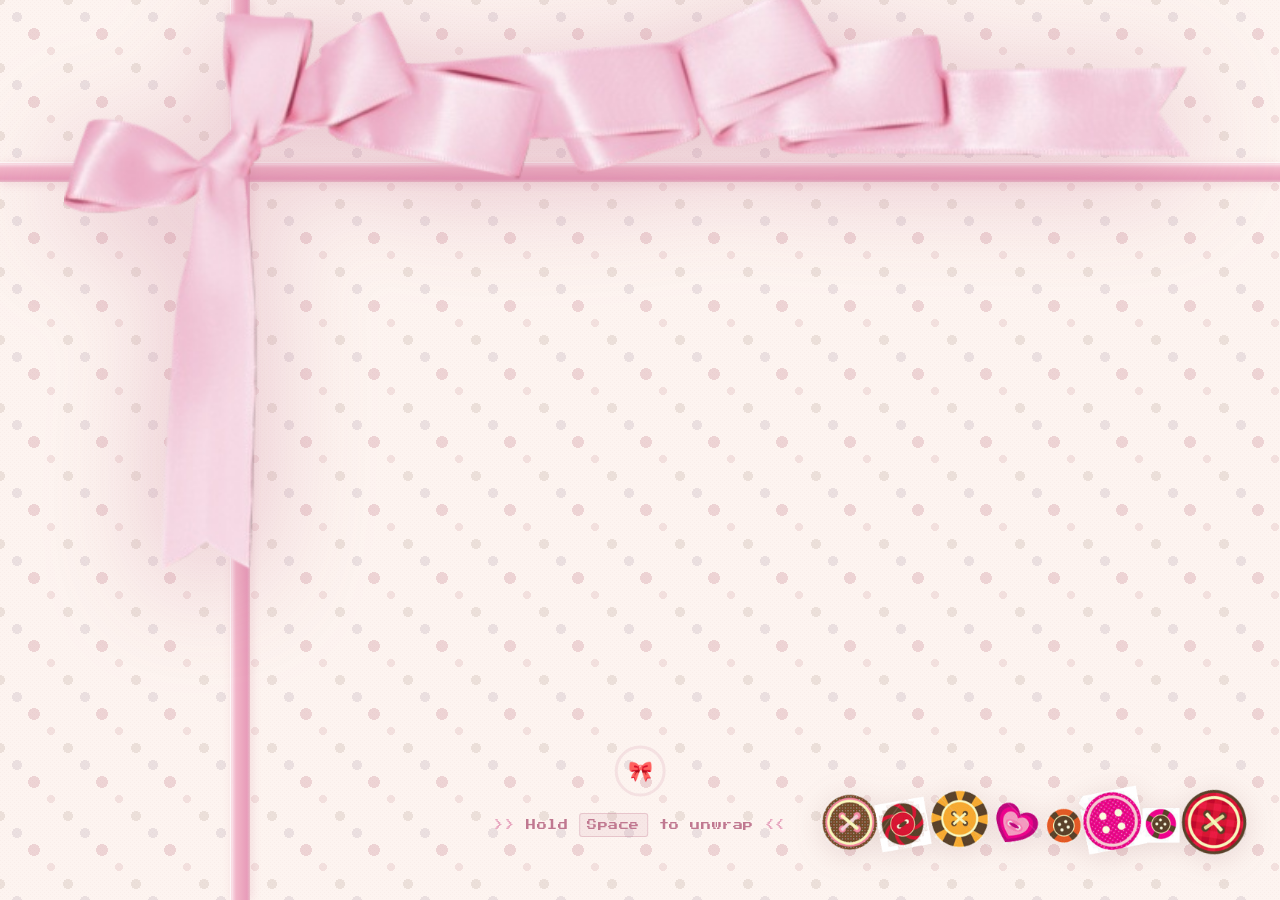
<file: index.html>
<!DOCTYPE html>
<html lang="en">
<head>
<meta charset="UTF-8">
<meta name="viewport" content="width=device-width, initial-scale=1.0">
<title>Memory Gift Atelier</title>
<link rel="preconnect" href="https://fonts.googleapis.com">
<link href="https://fonts.googleapis.com/css2?family=Nunito:wght@300;400;600;700&family=Caveat:wght@400;600&family=Space+Mono:wght@400;700&family=Press+Start+2P&display=swap" rel="stylesheet">
<link rel="stylesheet" href="style.css">
</head>
<body>

<div id="portrait-lock">
  <div class="rotate-icon">📱</div>
  <div class="rotate-text">Please rotate your device<br>to landscape mode ✦</div>
</div>

<div id="loading-screen">
  <div id="ls-bg"></div>
  <div id="ribbon-h"></div>
  <div id="ribbon-v"></div>
  <div id="ls-bow">
    <img src="./coverimages/Pink%20Ribbon.png" alt="">
  </div>
  <div id="ls-buttons">
    <img src="./coverimages/buttons.png" alt="">
  </div>
  <div id="ls-hold">
    <div id="ls-progress-wrap">
      <svg viewBox="0 0 56 56">
        <circle cx="28" cy="28" r="24" stroke-width="3" stroke="rgba(210,150,170,0.2)" fill="none"/>
        <circle id="ls-fill" cx="28" cy="28" r="24" stroke-dasharray="151" stroke-dashoffset="151"/>
      </svg>
      <div id="ls-icon">🎀</div>
    </div>
    <div id="ls-prompt">
      <span class="chev">&gt;&gt;</span>
      Hold <span class="key-badge">Space</span> to unwrap
      <span class="chev">&lt;&lt;</span>
    </div>
  </div>
</div>

<div id="cursor"></div>

<div id="app">
  <div id="char-card">
    <div id="card-inner">
      <div id="card-char-name">CINNAMOROLL</div>
      <div id="card-illustration">
        <div class="char-big" id="card-big-char">🐰</div>
      </div>
      <div id="card-description">Fluffy, cloud-like and dreamy — always floating above reality.</div>
      <div id="card-stats">
        <div class="stat-row">
          <div class="stat-label">Specs</div>
          <div class="stat-value">Fluffy ✦</div>
          <div class="stat-value" style="font-size:9px;color:var(--text-muted)" id="card-stat-level">Level 9/10</div>
        </div>
        <div class="stat-row">
          <div class="stat-label">Character</div>
          <div class="stat-value" id="card-stat-char">Curious & Sweet</div>
        </div>
        <div class="stat-row">
          <div class="stat-label">Mood Index</div>
          <div class="stat-stars" id="card-stars">★★★★☆</div>
        </div>
        <div class="stat-row">
          <div class="stat-label">Personality</div>
          <div class="stat-value" id="card-stat-personality">Dreamy</div>
        </div>
        <div class="stat-row" style="grid-column:1/-1">
          <div class="stat-label">Guardian Spirit</div>
          <div class="stat-value" id="card-stat-spirit">Friendship ♡</div>
        </div>
      </div>
      <div id="card-good-for">
        <span class="good-tag" id="tag-0">quiet moments</span>
        <span class="good-tag" id="tag-1">dreaming</span>
        <span class="good-tag" id="tag-2">comfort</span>
      </div>
    </div>
  </div>

  <div id="stage-area">
    <div id="stage-label">↑ drag a character onto the stage ↑</div>
    <div id="globe-wrap">
      <div id="globe-dome">
        <div id="dome-cap"></div>
        <div id="globe-dome-inner" style="position:absolute;inset:0;border-radius:50%;display:flex;align-items:flex-end;justify-content:center;padding-bottom:24px;">
          <div id="stage-char-display"></div>
        </div>
        <div id="dome-stage-floor"></div>
      </div>
      <div id="stage-hint">Drag a character here</div>
      <div id="pedestal-base">
        <div id="stage-uplight"></div>
        <div id="pedestal-top"></div>
        <div id="pedestal-body"></div>
        <div id="pedestal-bottom"></div>
      </div>
    </div>
  </div>

  <div id="gift-section">
    <div id="gift-label-top">Packaging Suite</div>
    <div id="gift-box-container" onclick="openGiftBox()">
      <div style="position:relative;width:180px;height:210px;">
        <svg id="iso-box-svg" width="180" height="210" viewBox="0 0 180 210" xmlns="http://www.w3.org/2000/svg" overflow="visible">

          
          <polygon points="90,108 158,144 90,180 22,144" fill="#f8dde6" stroke="#e8a8c0" stroke-width="1.2"/>
          <polygon points="22,144 90,180 90,205 22,169" fill="#f0c8d8" stroke="#e8a8c0" stroke-width="1.2"/>
          <polygon points="158,144 90,180 90,205 158,169" fill="#e8b8cc" stroke="#e8a8c0" stroke-width="1.2"/>
          <polygon points="90,108 95,111 95,205 90,205" fill="rgba(225,155,190,0.45)" stroke="none"/>
          <polygon points="90,108 85,111 85,205 90,205" fill="rgba(225,155,190,0.45)" stroke="none"/>
          <polygon points="22,156 90,192 90,198 22,162" fill="rgba(215,145,182,0.4)" stroke="none"/>
          <polygon points="158,156 90,192 90,198 158,162" fill="rgba(205,135,172,0.4)" stroke="none"/>

          <g id="box-items-svg" transform="translate(90,170)"></g>

          <g id="iso-lid-group">
            <polygon points="90,72 158,108 90,144 22,108" fill="#fce8f0" stroke="#e8a8c0" stroke-width="1.2"/>
            <polygon points="22,108 90,144 90,162 22,126" fill="#f4d0e4" stroke="#e8a8c0" stroke-width="1.2"/>
            <polygon points="158,108 90,144 90,162 158,126" fill="#ecc0d8" stroke="#e8a8c0" stroke-width="1.2"/>
            <polygon points="90,72 95,75 95,162 90,162" fill="rgba(225,155,190,0.4)" stroke="none"/>
            <polygon points="90,72 85,75 85,162 90,162" fill="rgba(225,155,190,0.4)" stroke="none"/>
          </g>

        </svg>
        <div id="box-items" style="position:absolute;bottom:2px;left:0;right:0;display:none;"></div>
      </div>
    </div>
    <div id="item-counter">0 / 5 items</div>
    <button id="open-box-btn" onclick="openGiftBox()">✦ Open Box</button>
  </div>

  <div id="dock"><div id="dock-track"></div></div>

  <div id="mobile-screen-1"></div>

  <div id="mobile-screen-2">
    <div style="flex:1;display:flex;flex-direction:column;overflow:hidden;">
      <div class="mobile-tap-hint">Tap to show on stage · Drag to gift box →</div>
      <div id="mobile-char-grid"></div>
    </div>
    <div id="mobile-gift-section">
      <div id="mobile-gift-label">Packaging Suite</div>
      <div id="mobile-box-container" onclick="mobileOpenBox()">
        <div style="position:relative;width:140px;height:160px;">
          <svg width="140" height="160" viewBox="0 0 180 210" xmlns="http://www.w3.org/2000/svg" overflow="visible" id="mobile-iso-svg">
            <polygon points="90,108 158,144 90,180 22,144" fill="#f8dde6" stroke="#e8a8c0" stroke-width="1.2"/>
            <polygon points="22,144 90,180 90,210 22,174" fill="#f0c8d8" stroke="#e8a8c0" stroke-width="1.2"/>
            <polygon points="158,144 90,180 90,210 158,174" fill="#e8b8cc" stroke="#e8a8c0" stroke-width="1.2"/>
            <polygon points="90,108 95,111 95,210 90,210" fill="rgba(225,155,190,0.4)"/>
            <polygon points="90,108 85,111 85,210 90,210" fill="rgba(225,155,190,0.4)"/>
            <polygon points="22,159 90,195 90,201 22,165" fill="rgba(230,168,198,0.5)"/>
            <polygon points="158,159 90,195 90,201 158,165" fill="rgba(218,155,188,0.5)"/>
            <g id="mobile-iso-lid">
              <polygon points="90,72 158,108 90,144 22,108" fill="#fce8f0" stroke="#e8a8c0" stroke-width="1.2"/>
              <polygon points="22,108 90,144 90,162 22,126" fill="#f4d0e4" stroke="#e8a8c0" stroke-width="1.2"/>
              <polygon points="158,108 90,144 90,162 158,126" fill="#ecc0d8" stroke="#e8a8c0" stroke-width="1.2"/>
              <polygon points="90,72 95,75 95,162 90,162" fill="rgba(225,155,190,0.4)"/>
              <polygon points="90,72 85,75 85,162 90,162" fill="rgba(225,155,190,0.4)"/>
            </g>
            <g id="mobile-box-items-svg" transform="translate(90,165)"></g>
          </svg>
        </div>
      </div>
      <div id="mobile-item-counter">0 / 5 items</div>
      <button id="mobile-open-btn" onclick="mobileOpenBox()">✦ Open</button>
      <button style="font-family:'Caveat',cursive;font-size:12px;color:var(--text-muted);border:1px solid var(--sand);background:transparent;padding:4px 12px;border-radius:20px;cursor:pointer;margin-top:4px;" onclick="surpriseMe()">✦ Surprise</button>
    </div>
  </div>
</div>

<div id="mobile-scroll-hint">↓ characters</div>

<button id="surprise-btn" onclick="surpriseMe()">✦ Surprise me!</button>


<div id="drag-ghost"><div class="ghost-circle" id="ghost-inner"></div></div>

<div id="about-btn" onclick="toggleAbout()">ⓘ</div>

<div id="about-overlay" onclick="closeAbout(event)">
  <div id="about-box">
    <div id="about-title">Memory Gift <span>Atelier</span></div>

    <div id="about-divider"></div>

    <div id="about-concept">
      Memory Gift Atelier is a digital gifting ritual.<br><br>
      Each Sanrio character carries an emotional frequency — a quiet mood, a burst of energy, a soft comfort. By selecting and assembling them into a gift box, you're not just collecting cute things. You're curating a feeling.<br><br>
      The gift you build becomes a small constellation of who you are right now.
    </div>

    <div id="about-how-title">How to play</div>
    <div id="about-steps">
      <div class="about-step"><div class="about-step-dot"></div><span>Drag a character from the bottom dock onto the Exhibition Stage to learn about them</span></div>
      <div class="about-step"><div class="about-step-dot"></div><span>Drag characters into the gift box on the right to collect them (up to 5)</span></div>
      <div class="about-step"><div class="about-step-dot"></div><span>Once you've gathered your selection, click the box to reveal your gift message</span></div>
      <div class="about-step"><div class="about-step-dot"></div><span>Or hit ✦ Surprise me! to let the Atelier choose for you</span></div>
    </div>

    <button id="about-close" onclick="closeAbout()">✦ Close</button>
  </div>
</div>

<div id="overflow-msg">That's enough! :)</div>

<div id="modal-overlay">
  <div id="modal-box">
    <div id="modal-open-box">
      <div class="modal-lid"></div>
      <div class="modal-body" id="modal-chars-inside"></div>
    </div>
    <div id="modal-message">A small moment of softness.</div>
    <div id="modal-submessage">You've assembled a little constellation of feelings.</div>
    <div id="modal-tags"></div>
    <button id="modal-close" onclick="closeModal()">✦ Keep this gift</button>
  </div>
</div>

<script src="main.js"></script>
</body>
</html>
</file>
<file: style.css>
* { margin: 0; padding: 0; box-sizing: border-box; }

:root {
  --bg: #f5f0e8;
  --bg2: #ede8de;
  --cream: #faf6ee;
  --warm: #e8dcc8;
  --sand: #d4c4a8;
  --brown: #8b6e50;
  --brown-light: #b8956a;
  --text: #4a3728;
  --text-light: #7a6358;
  --text-muted: #a8978a;
  --pink: #f0c0c8;
  --blue: #b8d4e8;
  --gold: #d4a840;
  --gold-light: #e8c870;
  --ease: cubic-bezier(0.16, 1, 0.3, 1);
  --spring: cubic-bezier(0.34, 1.56, 0.64, 1);
}

#portrait-lock {
  display: none;
  position: fixed; inset: 0;
  z-index: 999999;
  background: #fdf8f2;
  flex-direction: column;
  align-items: center; justify-content: center;
  gap: 24px;
}
@media (orientation: portrait) { #portrait-lock { display: flex; } }
.rotate-icon { font-size: 48px; animation: rotateHint 2s ease-in-out infinite; }
@keyframes rotateHint {
  0%,100% { transform: rotate(0deg); }
  40%,60% { transform: rotate(-90deg); }
}
.rotate-text { font-family: 'Caveat', cursive; font-size: 22px; color: #b07888; text-align: center; line-height: 1.6; }

html, body {
  width: 100%; height: 100%;
  overflow: hidden;
  background-color: #fdf4f0;
  background-image:
    radial-gradient(circle, rgba(225,185,190,0.5) 6px, transparent 6px),
    radial-gradient(circle, rgba(210,195,185,0.35) 5px, transparent 5px),
    radial-gradient(circle, rgba(230,200,200,0.4) 4px, transparent 4px),
    radial-gradient(circle, rgba(200,185,195,0.3) 5px, transparent 5px);
  background-size: 68px 68px, 68px 68px, 68px 68px, 68px 68px;
  background-position: 0 0, 34px 34px, 17px 17px, 51px 51px;
  font-family: 'Nunito', sans-serif;
  color: var(--text);
  cursor: none;
  user-select: none;
}

body::before {
  content: '';
  position: fixed; inset: 0;
  background: radial-gradient(ellipse 80% 70% at 50% 50%, transparent 50%, rgba(240,210,210,0.12) 100%);
  pointer-events: none; z-index: 0;
}

#cursor {
  position: fixed; z-index: 10000;
  width: 24px; height: 24px;
  border: 1.5px solid var(--brown);
  border-radius: 50%;
  pointer-events: none;
  transform: translate(-50%, -50%);
  transition: width 0.2s var(--ease), height 0.2s var(--ease), border-color 0.2s, background 0.2s;
  mix-blend-mode: multiply;
}
#cursor.grab { width: 36px; height: 36px; border-color: var(--gold); background: rgba(212,168,64,0.1); }
#cursor.grabbing { width: 20px; height: 20px; border-color: var(--gold); background: rgba(212,168,64,0.2); border-width: 2px; }

#app {
  position: fixed; inset: 0;
  display: grid;
  grid-template-columns: 320px 1fr 220px;
  grid-template-rows: 1fr 160px;
  gap: 0;
  padding: 24px 24px 0 24px;
  z-index: 1;
}

#char-card {
  grid-column: 1;
  grid-row: 1;
  padding: 16px;
  display: flex;
  flex-direction: column;
  align-items: flex-start;
  gap: 0;
  opacity: 0;
  transform: translateX(-20px);
  transition: opacity 0.5s var(--ease), transform 0.5s var(--ease);
  pointer-events: none;
  position: relative;
  z-index: 2;
}
#char-card.visible {
  opacity: 1;
  transform: translateX(0);
  pointer-events: all;
}

#card-inner {
  background: var(--cream);
  border: 1.5px solid var(--sand);
  border-radius: 20px;
  padding: 16px;
  width: 260px;
  box-shadow: 0 8px 32px rgba(74,55,40,0.08), 0 2px 8px rgba(74,55,40,0.05);
  position: relative;
  overflow: hidden;
}
#card-inner::before {
  content: '';
  position: absolute; top: 0; left: 0; right: 0;
  height: 3px;
  background: linear-gradient(90deg, var(--pink), var(--blue));
  border-radius: 20px 20px 0 0;
}

#card-char-name {
  font-family: 'Caveat', cursive;
  font-size: 26px;
  font-weight: 600;
  color: var(--text);
  letter-spacing: 0.02em;
  margin-bottom: 10px;
  line-height: 1;
}
#card-char-name::after {
  content: '!!';
  color: var(--brown-light);
}

#card-illustration {
  width: 100%;
  height: 90px;
  display: flex;
  align-items: center;
  justify-content: flex-start;
  margin-bottom: 10px;
}
#card-illustration .char-big {
  font-size: 72px;
  line-height: 1;
  animation: floatBig 4s ease-in-out infinite;
}
@keyframes floatBig {
  0%,100% { transform: translateY(0) rotate(-2deg); }
  50% { transform: translateY(-8px) rotate(2deg); }
}

#card-stats {
  display: grid;
  grid-template-columns: 1fr 1fr;
  gap: 6px;
  width: 100%;
  font-size: 10px;
  border-top: 1px dashed var(--sand);
  padding-top: 10px;
  margin-top: 2px;
}
.stat-row {
  display: flex; flex-direction: column; gap: 2px;
  padding: 6px 8px;
  background: rgba(212,196,168,0.2);
  border-radius: 8px;
  border: 1px solid rgba(212,196,168,0.4);
}
.stat-label {
  font-family: 'Space Mono', monospace;
  font-size: 7px;
  font-weight: 700;
  color: var(--text-muted);
  text-transform: uppercase;
  letter-spacing: 0.08em;
}
.stat-value {
  font-size: 11px;
  font-weight: 600;
  color: var(--text);
}
.stat-stars {
  color: var(--gold);
  font-size: 10px;
  letter-spacing: -1px;
}

#card-good-for {
  margin-top: 10px;
  display: flex; gap: 4px; flex-wrap: wrap;
}
.good-tag {
  font-size: 9px;
  font-weight: 600;
  background: linear-gradient(135deg, var(--pink), #f8d8e0);
  color: var(--brown);
  padding: 3px 8px;
  border-radius: 20px;
  border: 1px solid rgba(240,192,200,0.6);
}

#stage-area {
  grid-column: 2;
  grid-row: 1;
  display: flex;
  flex-direction: column;
  align-items: center;
  justify-content: center;
  position: relative;
  z-index: 2;
}

#stage-label {
  position: absolute;
  top: 0; left: 50%; transform: translateX(-50%);
  font-family: 'Space Mono', monospace;
  font-size: 9px;
  letter-spacing: 0.25em;
  color: var(--text-muted);
  text-transform: uppercase;
  opacity: 0.7;
}

#globe-wrap {
  position: relative;
  width: 280px;
  height: 280px;
  display: flex;
  flex-direction: column;
  align-items: center;
  justify-content: flex-end;
}

#globe-pedestal {
  position: relative;
  width: 220px;
  text-align: center;
}

#globe-dome {
  position: absolute;
  top: -10px; left: 50%;
  transform: translateX(-50%);
  width: 190px;
  height: 190px;
  border-radius: 50%;
  background: radial-gradient(ellipse at 35% 30%, rgba(255,255,255,0.7) 0%, rgba(220,235,250,0.3) 40%, rgba(184,212,232,0.15) 100%);
  border: 2px solid rgba(255,255,255,0.8);
  box-shadow: 
    inset 0 0 40px rgba(184,212,232,0.2),
    inset -20px -20px 40px rgba(0,0,0,0.04),
    0 20px 60px rgba(74,55,40,0.12),
    0 0 0 1px rgba(200,220,240,0.5);
  transition: box-shadow 0.4s var(--ease), transform 0.4s var(--ease);
  overflow: hidden;
  pointer-events: none;
}
#globe-dome.drag-over {
}
#globe-dome::before {
  content: '';
  position: absolute;
  top: 12px; left: 16px;
  width: 40px; height: 80px;
  background: linear-gradient(160deg, rgba(255,255,255,0.5) 0%, transparent 100%);
  border-radius: 50%;
  transform: rotate(-20deg);
  pointer-events: none;
}

#dome-cap {
  position: absolute;
  top: -28px; left: 50%;
  transform: translateX(-50%);
  width: 40px; height: 28px;
  background: linear-gradient(180deg, #c8a87a 0%, #a07848 100%);
  border-radius: 50% 50% 40% 40% / 30% 30% 20% 20%;
  border: 1.5px solid rgba(160,120,72,0.5);
  box-shadow: 0 4px 12px rgba(74,55,40,0.2);
}

#dome-stage-floor {
  position: absolute;
  bottom: 12px; left: 50%;
  transform: translateX(-50%);
  width: 130px; height: 16px;
  background: linear-gradient(180deg, #e0c898 0%, #c8a870 100%);
  border-radius: 50%;
  box-shadow: 0 4px 12px rgba(74,55,40,0.15);
}

#stage-char-display {
  position: absolute;
  bottom: 26px; left: 50%;
  transform: translateX(-50%);
  font-size: 72px;
  line-height: 1;
  animation: floatStage 3.5s ease-in-out infinite;
  transition: font-size 0.4s var(--ease), opacity 0.4s;
  pointer-events: none;
  z-index: 3;
}
@keyframes floatStage {
  0%,100% { transform: translateX(-50%) translateY(0); }
  50%      { transform: translateX(-50%) translateY(-8px); }
}

#stage-hint {
  position: absolute;
  bottom: 38px; left: 50%;
  transform: translateX(-50%);
  font-size: 10px;
  color: var(--text-muted);
  white-space: nowrap;
  opacity: 0.7;
  pointer-events: none;
  z-index: 4;
  font-family: 'Caveat', cursive;
  font-size: 14px;
}
#stage-hint.hidden { opacity: 0; }

#pedestal-base {
  width: 220px;
  position: relative;
  z-index: 1;
}
#pedestal-top {
  width: 220px; height: 18px;
  background: linear-gradient(180deg, #d4a860 0%, #b88a48 100%);
  border-radius: 8px 8px 0 0;
  border: 1px solid rgba(160,120,60,0.4);
}
#pedestal-body {
  width: 180px; height: 60px;
  margin: 0 auto;
  background: linear-gradient(180deg, #c89858 0%, #a07840 100%);
  border-left: 1px solid rgba(160,120,60,0.3);
  border-right: 1px solid rgba(160,120,60,0.3);
  position: relative;
  display: flex; align-items: center; justify-content: center;
}
#pedestal-body::after {
  content: 'Exhibition Stage';
  font-family: 'Caveat', cursive;
  font-size: 12px;
  color: rgba(255,240,200,0.8);
  letter-spacing: 0.05em;
}
#pedestal-bottom {
  width: 220px; height: 14px;
  background: linear-gradient(180deg, #a07840 0%, #886030 100%);
  border-radius: 0 0 10px 10px;
  border: 1px solid rgba(120,88,40,0.4);
}

.sparkle {
  position: absolute;
  pointer-events: none;
  animation: sparklePop 1.2s ease-out forwards;
  z-index: 10;
}
@keyframes sparklePop {
  0% { transform: scale(0) rotate(0deg); opacity: 1; }
  50% { transform: scale(1.2) rotate(180deg); opacity: 0.8; }
  100% { transform: scale(0) rotate(360deg) translate(var(--tx), var(--ty)); opacity: 0; }
}

#gift-section {
  grid-column: 3;
  grid-row: 1;
  display: flex;
  flex-direction: column;
  align-items: center;
  justify-content: center;
  gap: 10px;
  position: relative;
  z-index: 2;
  padding-bottom: 20px;
}

#gift-label-top {
  font-family: 'Space Mono', monospace;
  font-size: 8px;
  letter-spacing: 0.2em;
  color: var(--text-muted);
  text-transform: uppercase;
  margin-bottom: 2px;
}

#gift-box-container {
  position: relative;
  cursor: pointer;
  animation: breathe 4s ease-in-out infinite;
  filter: drop-shadow(0 12px 28px rgba(200,120,150,0.2));
  transition: filter 0.3s;
}
#gift-box-container.drag-near {
  animation: none;
  filter: drop-shadow(0 16px 36px rgba(200,120,150,0.45));
}
@keyframes breathe {
  0%,100% { transform: scale(1); }
  50% { transform: scale(1.025); }
}
#gift-box-container.shake { animation: boxShake 0.4s ease-in-out; }
@keyframes boxShake {
  0%,100% { transform: rotate(0); }
  20% { transform: rotate(-3deg) scale(1.02); }
  40% { transform: rotate(3deg) scale(1.05); }
  60% { transform: rotate(-2deg); }
  80% { transform: rotate(2deg); }
}

#iso-box-svg {
  display: block;
  overflow: visible;
}

#iso-lid-group {
  transition: transform 0.6s cubic-bezier(0.16,1,0.3,1);
  transform-origin: center bottom;
  transform: translateY(0px);
}
#iso-lid-group.peek { transform: translateY(-18px); }
#iso-lid-group.open  { transform: translateY(-52px) rotate(-12deg); }

#box-items {
  position: absolute;
  bottom: 0; left: 0; right: 0;
  display: flex;
  justify-content: center;
  align-items: flex-end;
  gap: 2px;
  pointer-events: none;
  z-index: 5;
}
.box-item-icon {
  animation: itemLand 0.5s var(--spring) both;
}
.box-item-icon img {
  width: 28px; height: 28px;
  object-fit: contain;
  filter: drop-shadow(0 2px 4px rgba(200,100,130,0.3));
}
@keyframes itemLand {
  from { transform: translateY(-40px) scale(0.4); opacity: 0; }
  to   { transform: translateY(0) scale(1); opacity: 1; }
}

#item-counter {
  font-family: 'Space Mono', monospace;
  font-size: 9px;
  color: var(--text-muted);
  letter-spacing: 0.1em;
  text-align: center;
}
#open-box-btn {
  font-family: 'Caveat', cursive;
  font-size: 14px;
  color: var(--brown);
  border: 1.5px solid var(--sand);
  background: var(--cream);
  padding: 6px 18px;
  border-radius: 20px;
  cursor: none;
  transition: all 0.3s var(--ease);
  box-shadow: 0 2px 8px rgba(74,55,40,0.08);
  display: none;
}
#open-box-btn:hover { background: var(--warm); transform: scale(1.05); }
#open-box-btn.visible { display: block; animation: fadeUp 0.5s var(--ease); }
@keyframes fadeUp { from { opacity:0; transform: translateY(10px); } to { opacity:1; transform:translateY(0); } }

#item-counter {
  font-family: 'Space Mono', monospace;
  font-size: 10px;
  color: var(--text-muted);
  letter-spacing: 0.1em;
  text-align: center;
}
#open-box-btn {
  font-family: 'Caveat', cursive;
  font-size: 14px;
  color: var(--brown);
  border: 1.5px solid var(--sand);
  background: var(--cream);
  padding: 6px 18px;
  border-radius: 20px;
  cursor: none;
  transition: all 0.3s var(--ease);
  box-shadow: 0 2px 8px rgba(74,55,40,0.08);
  display: none;
}
#open-box-btn:hover { background: var(--warm); transform: scale(1.05); }
#open-box-btn.visible { display: block; animation: fadeUp 0.5s var(--ease); }
@keyframes fadeUp { from { opacity:0; transform: translateY(10px); } to { opacity:1; transform:translateY(0); } }

#dock {
  grid-column: 1 / -1;
  grid-row: 2;
  display: flex;
  align-items: center;
  padding: 12px 0 20px;
  overflow: hidden;
  position: relative;
  z-index: 2;
}
#dock::before {
  content: '';
  position: absolute;
  top: 0; left: 0; right: 0;
  height: 1px;
  background: linear-gradient(90deg, transparent, var(--sand), transparent);
}

#dock-track {
  display: flex;
  align-items: center;
  gap: 18px;
  will-change: transform;
  cursor: grab;
  padding: 0 9px;
}
#dock-track:active { cursor: grabbing; }
#dock-track.paused { animation-play-state: paused !important; }

.dock-item {
  flex: 0 0 auto;
  width: 110px;
  display: flex;
  flex-direction: column;
  align-items: center;
  gap: 7px;
  padding: 0 4px;
  cursor: grab;
  position: relative;
  touch-action: none;
}
.dock-item:active { cursor: grabbing; }
.dock-item:hover .dock-circle { transform: scale(1.12) translateY(-7px); box-shadow: 0 16px 36px rgba(74,55,40,0.2); }
.dock-item:hover .dock-name { opacity: 1; transform: translateY(0); }

.dock-circle {
  width: 90px; height: 90px;
  border-radius: 50%;
  background: var(--cream);
  border: 2px solid rgba(180,160,120,0.4);
  display: flex; align-items: center; justify-content: center;
  box-shadow: 0 6px 20px rgba(74,55,40,0.12);
  transition: transform 0.35s var(--spring), box-shadow 0.35s;
  position: relative;
  overflow: hidden;
  pointer-events: none;
}
.dock-circle::before {
  content: '';
  position: absolute;
  top: 5px; left: 8px;
  width: 22px; height: 13px;
  background: rgba(255,255,255,0.55);
  border-radius: 50%;
  transform: rotate(-30deg);
  pointer-events: none;
}
.dock-circle img {
  width: 62px; height: 62px;
  object-fit: contain;
  pointer-events: none;
}

.dock-name {
  font-family: 'Space Mono', monospace;
  font-size: 7px;
  font-weight: 700;
  letter-spacing: 0.05em;
  color: var(--text-muted);
  text-align: center;
  text-transform: uppercase;
  opacity: 0.75;
  transition: opacity 0.3s, transform 0.3s;
  transform: translateY(2px);
  pointer-events: none;
  white-space: nowrap;
  overflow: hidden;
  text-overflow: ellipsis;
  max-width: 100px;
}

@keyframes dockFloat1 { 0%,100%{transform:translateY(0)} 50%{transform:translateY(-4px)} }
@keyframes dockFloat2 { 0%,100%{transform:translateY(-3px)} 50%{transform:translateY(2px)} }
@keyframes dockFloat3 { 0%,100%{transform:translateY(-1px)} 50%{transform:translateY(-5px)} }

#drag-ghost {
  position: fixed;
  pointer-events: none;
  z-index: 9000;
  display: none;
  transform: translate(-50%, -50%);
  filter: drop-shadow(0 16px 32px rgba(74,55,40,0.25));
  transition: transform 0.1s;
}
#drag-ghost .ghost-circle {
  width: 70px; height: 70px;
  border-radius: 50%;
  background: rgba(250,246,238,0.9);
  border: 2px solid rgba(212,168,64,0.6);
  display: flex; align-items: center; justify-content: center;
  font-size: 40px;
  box-shadow: 0 8px 32px rgba(74,55,40,0.2);
  backdrop-filter: blur(4px);
}

#modal-overlay {
  position: fixed; inset: 0;
  background: rgba(74,55,40,0.5);
  backdrop-filter: blur(8px);
  z-index: 8000;
  display: flex; align-items: center; justify-content: center;
  opacity: 0;
  pointer-events: none;
  transition: opacity 0.5s var(--ease);
}
#modal-overlay.open { opacity: 1; pointer-events: all; }

#modal-box {
  background: var(--cream);
  border: 1.5px solid var(--sand);
  border-radius: 28px;
  padding: 48px 56px;
  width: 480px;
  max-width: 90vw;
  text-align: center;
  position: relative;
  transform: scale(0.8) translateY(20px);
  transition: transform 0.7s var(--spring);
  box-shadow: 0 32px 80px rgba(74,55,40,0.2);
}
#modal-overlay.open #modal-box { transform: scale(1) translateY(0); }

#modal-box-icon {
  font-size: 64px;
  margin-bottom: 12px;
  animation: floatBig 3s ease-in-out infinite;
}
#modal-chars-row {
  display: flex; gap: 8px; justify-content: center;
  margin: 12px 0;
  flex-wrap: wrap;
}
.modal-char { font-size: 36px; animation: itemLand 0.5s var(--spring) both; }

#modal-message {
  font-family: 'Caveat', cursive;
  font-size: 28px;
  color: var(--text);
  margin: 16px 0 8px;
  line-height: 1.4;
}
#modal-submessage {
  font-size: 13px;
  color: var(--text-muted);
  line-height: 1.6;
  font-weight: 300;
}
#modal-tags {
  display: flex; gap: 6px; justify-content: center;
  margin: 16px 0;
}
.modal-tag {
  font-size: 10px; font-weight: 700;
  background: var(--warm);
  color: var(--brown);
  padding: 4px 12px;
  border-radius: 20px;
  border: 1px solid var(--sand);
  letter-spacing: 0.05em;
  text-transform: uppercase;
}

#modal-close {
  margin-top: 20px;
  font-family: 'Caveat', cursive;
  font-size: 16px;
  color: var(--text-muted);
  border: 1.5px solid var(--sand);
  background: transparent;
  padding: 8px 28px;
  border-radius: 20px;
  cursor: none;
  transition: all 0.3s var(--ease);
}
#modal-close:hover { background: var(--warm); color: var(--text); }

#modal-open-box {
  display: flex; flex-direction: column; align-items: center;
  margin-bottom: 16px;
  animation: boxReveal 0.8s var(--spring) both 0.2s;
}
@keyframes boxReveal {
  from { transform: scale(0.6) rotate(-5deg); opacity: 0; }
  to { transform: scale(1) rotate(0deg); opacity: 1; }
}
.modal-lid {
  width: 140px; height: 20px;
  background: linear-gradient(135deg, #e8dcc8, #d4c4a8);
  border: 1.5px solid rgba(180,160,120,0.5);
  border-radius: 6px 6px 0 0;
  transform: rotate(-12deg) translate(0, -16px);
  box-shadow: 0 -4px 12px rgba(74,55,40,0.1);
}
.modal-body {
  width: 130px; height: 80px;
  background: linear-gradient(135deg, #f0e8d8, #e0d4c0);
  border: 1.5px solid rgba(180,160,120,0.5);
  border-radius: 4px;
  display: flex; align-items: center; justify-content: center;
  gap: 4px;
  box-shadow: 4px 6px 20px rgba(74,55,40,0.15);
  position: relative; overflow: hidden;
}
.modal-body::after {
  content: '';
  position: absolute; top: 0; bottom: 0;
  left: 50%; transform: translateX(-50%);
  width: 2px;
  background: rgba(212,168,64,0.3);
}

#surprise-btn {
  position: fixed;
  bottom: 180px; right: 32px;
  font-family: 'Caveat', cursive;
  font-size: 14px;
  color: var(--brown);
  background: var(--cream);
  border: 1.5px solid var(--sand);
  padding: 8px 18px;
  border-radius: 24px;
  cursor: none;
  box-shadow: 0 4px 16px rgba(74,55,40,0.12);
  transition: all 0.3s var(--spring);
  z-index: 100;
}
#surprise-btn:hover { transform: rotate(-3deg) scale(1.05); background: var(--warm); }

.drop-ripple {
  position: fixed;
  border-radius: 50%;
  border: 2px solid var(--gold-light);
  pointer-events: none;
  z-index: 9100;
  animation: dropRipple 0.8s var(--ease) forwards;
}
@keyframes dropRipple {
  from { width: 0; height: 0; opacity: 0.8; transform: translate(-50%,-50%); }
  to { width: 120px; height: 120px; opacity: 0; transform: translate(-50%,-50%); }
}

#stage-drop-zone {
  display: none;
}

#stage-uplight {
  position: absolute;
  bottom: 0; left: 50%;
  transform: translateX(-50%);
  width: 180px; height: 260px;
  background:
    radial-gradient(ellipse 45% 100% at 50% 100%,
      rgba(255,255,255,0.72) 0%,
      rgba(220,235,255,0.4) 30%,
      rgba(200,220,255,0.15) 60%,
      transparent 80%);
  pointer-events: none;
  z-index: 1;
  animation: uplightPulse 3.5s ease-in-out infinite;
  mix-blend-mode: screen;
}
@keyframes uplightPulse {
  0%,100% { opacity: 0.75; transform: translateX(-50%) scaleX(1); }
  50%      { opacity: 1;    transform: translateX(-50%) scaleX(1.06); }
}

.particle {
  position: fixed;
  pointer-events: none;
  z-index: 50;
  border-radius: 50%;
  animation: particleFly 1s ease-out forwards;
}
@keyframes particleFly {
  from { transform: translate(0,0) scale(1); opacity: 1; }
  to { transform: translate(var(--px),var(--py)) scale(0); opacity: 0; }
}

#card-description {
  font-size: 11px;
  color: var(--text-light);
  line-height: 1.5;
  font-weight: 400;
  margin: 6px 0;
  font-style: italic;
}

#overflow-msg {
  position: fixed;
  bottom: 200px; left: 50%;
  transform: translateX(-50%);
  background: var(--cream);
  border: 1.5px solid var(--pink);
  padding: 8px 20px;
  border-radius: 20px;
  font-family: 'Caveat', cursive;
  font-size: 16px;
  color: var(--brown);
  box-shadow: 0 4px 20px rgba(74,55,40,0.1);
  z-index: 9200;
  opacity: 0;
  pointer-events: none;
  transition: opacity 0.3s;
}
#overflow-msg.show { opacity: 1; }


#mobile-screen-1, #mobile-screen-2,
#mobile-char-grid, #mobile-gift-section,
#mobile-scroll-hint { display: none; }

body.is-mobile {
  overflow: hidden;
  cursor: auto;
}
body.is-mobile #cursor { display: none; }
body.is-mobile #app {
  position: relative;
  display: block;
  width: 100%;
  height: 100vh;
  overflow-y: auto;
  overflow-x: hidden;
  scroll-snap-type: y mandatory;
  -webkit-overflow-scrolling: touch;
  padding: 0;
}
body.is-mobile #mobile-screen-1 {
  display: flex;
  flex-direction: row;
  align-items: center;
  justify-content: center;
  width: 100vw;
  height: 100vh;
  scroll-snap-align: start;
  padding: 10px 12px;
  gap: 10px;
  position: relative;
  flex-shrink: 0;
}
body.is-mobile #mobile-screen-2 {
  display: flex;
  flex-direction: row;
  width: 100vw;
  height: 100vh;
  scroll-snap-align: start;
  padding: 10px 12px;
  gap: 10px;
  flex-shrink: 0;
}
body.is-mobile #mobile-scroll-hint {
  transition: opacity 0.4s ease;
  display: flex;
  position: fixed;
  bottom: 10px; left: 50%;
  transform: translateX(-50%);
  z-index: 200;
  font-family: 'Caveat', cursive;
  font-size: 14px;
  color: var(--text-muted);
  flex-direction: column;
  align-items: center;
  gap: 2px;
  animation: hintBounce 2s ease-in-out infinite;
  pointer-events: none;
  transition: opacity 0.4s;
}
@keyframes hintBounce {
  0%,100% { opacity: 0.5; transform: translateX(-50%) translateY(0); }
  50% { opacity: 1; transform: translateX(-50%) translateY(5px); }
}

body.is-mobile #stage-area {
  grid-column: unset; grid-row: unset;
  flex: 1;
  display: flex;
  flex-direction: column;
  align-items: center;
  justify-content: center;
  height: 100%;
}
body.is-mobile #char-card {
  grid-column: unset; grid-row: unset;
  width: 190px;
  flex: 0 0 190px;
  padding: 0;
  height: 100%;
  display: flex;
  align-items: center;
  opacity: 1;
  transform: none;
  pointer-events: all;
}
body.is-mobile #card-inner {
  width: 100%;
  padding: 10px;
  max-height: 88vh;
  overflow: hidden;
}
body.is-mobile #card-char-name { font-size: 16px; margin-bottom: 5px; }
body.is-mobile #card-illustration { height: 50px; margin-bottom: 4px; overflow: hidden; }
body.is-mobile #card-illustration img,
body.is-mobile #card-big-char img { width: 44px; height: 44px; }
body.is-mobile #card-big-char { font-size: 40px; }
body.is-mobile #card-stats { gap: 3px; }
body.is-mobile .stat-row { padding: 3px 5px; }
body.is-mobile .stat-value { font-size: 9px; }
body.is-mobile #card-good-for { margin-top: 5px; gap: 3px; }
body.is-mobile .good-tag { font-size: 8px; padding: 2px 6px; }
body.is-mobile #card-description { font-size: 9px; margin: 3px 0; }

body.is-mobile #globe-wrap { width: 180px; height: 190px; }
body.is-mobile #globe-dome { width: 140px; height: 140px; top: -6px; }
body.is-mobile #dome-cap { width: 26px; height: 18px; top: -18px; }
body.is-mobile #dome-stage-floor { width: 90px; height: 10px; bottom: 6px; }
body.is-mobile #globe-dome-inner {
  display: flex;
  align-items: center;
  justify-content: center;
  padding-bottom: 0 !important;
}
body.is-mobile #stage-char-display {
  position: static;
  transform: none;
  bottom: auto;
  left: auto;
  animation: floatStageMobile 3.5s ease-in-out infinite;
}
body.is-mobile #stage-char-display img { width: 60px; height: 60px; }
@keyframes floatStageMobile {
  0%,100% { transform: translateY(0); }
  50%      { transform: translateY(-6px); }
}
body.is-mobile #pedestal-base { width: 150px; }
body.is-mobile #pedestal-top { width: 150px; height: 12px; }
body.is-mobile #pedestal-body { width: 120px; height: 38px; font-size: 9px; }
body.is-mobile #pedestal-bottom { width: 150px; height: 8px; }
body.is-mobile #stage-label { font-size: 7px; }

body.is-mobile #gift-section,
body.is-mobile #dock,
body.is-mobile #surprise-btn,
body.is-mobile #date-stamp { display: none; }

body.is-mobile #mobile-char-grid {
  display: grid;
  grid-template-columns: repeat(4, 1fr);
  gap: 8px;
  align-content: center;
  overflow-y: auto;
  padding: 4px;
  flex: 1;
}
.mobile-char-item {
  display: flex;
  flex-direction: column;
  align-items: center;
  gap: 3px;
  cursor: pointer;
  -webkit-tap-highlight-color: transparent;
}
.mobile-char-circle {
  width: 54px; height: 54px;
  border-radius: 50%;
  border: 2px solid rgba(180,160,120,0.4);
  display: flex; align-items: center; justify-content: center;
  box-shadow: 0 3px 10px rgba(74,55,40,0.1);
  transition: transform 0.2s var(--spring), box-shadow 0.2s;
  position: relative; overflow: hidden;
  background: var(--cream);
}
.mobile-char-circle:active { transform: scale(0.9); }
.mobile-char-circle.selected {
  border-color: var(--gold);
  box-shadow: 0 0 0 3px rgba(212,168,64,0.3), 0 4px 12px rgba(74,55,40,0.15);
}
.mobile-char-circle img { width: 38px; height: 38px; object-fit: contain; }
.mobile-char-name {
  font-family: 'Space Mono', monospace;
  font-size: 5.5px;
  color: var(--text-muted);
  text-align: center;
  text-transform: uppercase;
  letter-spacing: 0.03em;
  max-width: 58px;
  overflow: hidden;
  text-overflow: ellipsis;
  white-space: nowrap;
}
.mobile-tap-hint {
  font-family: 'Caveat', cursive;
  font-size: 11px;
  color: var(--text-muted);
  text-align: center;
  margin-bottom: 6px;
  opacity: 0.7;
  padding-top: 6px;
}

body.is-mobile #mobile-gift-section {
  display: flex;
  flex: 0 0 33%;
  flex-direction: column;
  align-items: center;
  justify-content: center;
  gap: 8px;
  border-left: 1px solid rgba(212,196,168,0.3);
  padding-left: 10px;
}
#mobile-gift-label {
  font-family: 'Space Mono', monospace;
  font-size: 7px;
  letter-spacing: 0.15em;
  color: var(--text-muted);
  text-transform: uppercase;
}
#mobile-box-container {
  position: relative;
  cursor: pointer;
  animation: breathe 4s ease-in-out infinite;
  filter: drop-shadow(0 8px 20px rgba(200,120,150,0.2));
}
#mobile-iso-lid {
  transition: transform 0.6s cubic-bezier(0.16,1,0.3,1);
  transform-origin: center bottom;
}
#mobile-iso-lid.peek { transform: translateY(-14px); }
#mobile-iso-lid.open  { transform: translateY(-36px) rotate(-10deg); }
#mobile-item-counter {
  font-family: 'Space Mono', monospace;
  font-size: 8px;
  color: var(--text-muted);
  letter-spacing: 0.1em;
}
#mobile-open-btn {
  font-family: 'Caveat', cursive;
  font-size: 13px;
  color: var(--brown);
  border: 1.5px solid var(--sand);
  background: var(--cream);
  padding: 5px 14px;
  border-radius: 20px;
  cursor: pointer;
  display: none;
  box-shadow: 0 2px 8px rgba(74,55,40,0.08);
}
#mobile-open-btn.visible { display: block; animation: fadeUp 0.5s var(--ease); }

#about-btn {
  position: fixed;
  top: 20px; right: 20px;
  width: 32px; height: 32px;
  border-radius: 50%;
  border: 1.5px solid rgba(180,160,120,0.5);
  background: rgba(250,246,238,0.85);
  backdrop-filter: blur(8px);
  display: flex; align-items: center; justify-content: center;
  cursor: none;
  z-index: 500;
  box-shadow: 0 2px 12px rgba(74,55,40,0.1);
  transition: all 0.3s var(--ease);
  font-family: 'Caveat', cursive;
  font-size: 14px;
  color: var(--text-muted);
  font-weight: 600;
}
#about-btn:hover {
  transform: scale(1.1);
  border-color: var(--pink);
  box-shadow: 0 4px 20px rgba(240,192,200,0.3);
  color: var(--brown);
}

#about-overlay {
  position: fixed; inset: 0;
  z-index: 8500;
  background: rgba(74,55,40,0.35);
  backdrop-filter: blur(10px);
  display: flex; align-items: center; justify-content: center;
  opacity: 0;
  pointer-events: none;
  transition: opacity 0.4s var(--ease);
}
#about-overlay.open {
  opacity: 1;
  pointer-events: all;
}

#about-box {
  background: var(--cream);
  border: 1.5px solid var(--sand);
  border-radius: 28px;
  padding: 44px 52px;
  width: 520px;
  max-width: 88vw;
  position: relative;
  transform: scale(0.88) translateY(16px);
  transition: transform 0.5s var(--spring);
  box-shadow: 0 32px 80px rgba(74,55,40,0.18);
}
#about-overlay.open #about-box {
  transform: scale(1) translateY(0);
}

@media (max-height: 600px) {
  #about-overlay {
    align-items: flex-start;
    padding: 12px;
    overflow-y: auto;
  }
  #about-box {
    padding: 24px 28px;
    border-radius: 20px;
    width: 100%;
    max-width: 560px;
    margin: auto;
    transform: scale(0.95) translateY(8px);
  }
  #about-overlay.open #about-box {
    transform: scale(1) translateY(0);
  }
  #about-title { font-size: 22px; margin-bottom: 4px; }
  #about-divider { margin: 8px 0; }
  #about-concept { font-size: 11px; line-height: 1.7; margin-bottom: 12px; }
  #about-how-title { margin-bottom: 8px; }
  #about-steps { gap: 5px; margin-bottom: 16px; }
  .about-step { font-size: 11px; }
  #about-close { padding: 5px 20px; font-size: 13px; }
}

#about-box::before {
  content: '';
  position: absolute; top: 0; left: 0; right: 0; height: 3px;
  background: linear-gradient(90deg, var(--pink), #d0e8f8, var(--pink));
  border-radius: 28px 28px 0 0;
}

#about-title {
  font-family: 'Caveat', cursive;
  font-size: 28px;
  font-weight: 600;
  color: var(--text);
  margin-bottom: 6px;
  letter-spacing: 0.02em;
}
#about-title span {
  color: var(--brown-light);
}

#about-divider {
  width: 40px; height: 1px;
  background: var(--sand);
  margin: 14px 0;
}

#about-concept {
  font-size: 13px;
  color: var(--text-light);
  line-height: 1.85;
  font-weight: 300;
  font-style: italic;
  margin-bottom: 20px;
}

#about-how-title {
  font-family: 'Space Mono', monospace;
  font-size: 8px;
  letter-spacing: 0.25em;
  color: var(--text-muted);
  text-transform: uppercase;
  margin-bottom: 12px;
}

#about-steps {
  display: flex;
  flex-direction: column;
  gap: 8px;
  margin-bottom: 28px;
}
.about-step {
  display: flex;
  align-items: flex-start;
  gap: 10px;
  font-size: 12px;
  color: var(--text-light);
  line-height: 1.6;
}
.about-step-dot {
  flex: 0 0 auto;
  width: 5px; height: 5px;
  border-radius: 50%;
  background: var(--pink);
  margin-top: 6px;
}

#about-close {
  font-family: 'Caveat', cursive;
  font-size: 15px;
  color: var(--text-muted);
  border: 1.5px solid var(--sand);
  background: transparent;
  padding: 7px 26px;
  border-radius: 20px;
  cursor: none;
  transition: all 0.3s var(--ease);
  display: block;
  margin: 0 auto;
}
#about-close:hover {
  background: var(--warm);
  color: var(--text);
}

#loading-screen {
  position: fixed; inset: 0;
  z-index: 99999;
  overflow: hidden;
}

#ls-bg {
  position: absolute; inset: 0;
  background-color: #fdf4f0;
  background-image:
    radial-gradient(circle, rgba(225,185,190,0.55) 6px, transparent 6px),
    radial-gradient(circle, rgba(210,195,185,0.40) 5px, transparent 5px),
    radial-gradient(circle, rgba(230,200,200,0.45) 4px, transparent 4px),
    radial-gradient(circle, rgba(200,185,195,0.35) 5px, transparent 5px);
  background-size: 68px 68px, 68px 68px, 68px 68px, 68px 68px;
  background-position: 0 0, 34px 34px, 17px 17px, 51px 51px;
}
#ls-bg::after {
  content: '';
  position: absolute; inset: 0;
  background-image: url("data:image/svg+xml,%3Csvg xmlns='http://www.w3.org/2000/svg' width='4' height='4'%3E%3Crect width='4' height='4' fill='none'/%3E%3Cpath d='M0 0h1v1H0zm2 2h1v1H2z' fill='rgba(180,140,140,0.06)'/%3E%3C/svg%3E");
  pointer-events: none;
}

#ribbon-h {
  position: absolute;
  top: 18%; left: 0; right: 0;
  height: 20px;
  background: linear-gradient(180deg, rgba(255,255,255,0.45) 0%, #f4bcce 15%, #eeacc2 50%, #e89cba 85%, rgba(210,130,160,0.5) 100%);
  box-shadow: 0 2px 10px rgba(210,120,150,0.2), inset 0 1px 0 rgba(255,255,255,0.55);
  z-index: 4;
}
#ribbon-h::before {
  content: '';
  position: absolute; top: 2px; left: 0; right: 0; height: 4px;
  background: linear-gradient(180deg, rgba(255,255,255,0.45) 0%, transparent 100%);
}
#ribbon-v {
  position: absolute;
  left: 18%; top: 0; bottom: 0;
  width: 20px;
  background: linear-gradient(90deg, rgba(255,255,255,0.45) 0%, #f4bcce 15%, #eeacc2 50%, #e89cba 85%, rgba(210,130,160,0.5) 100%);
  box-shadow: 2px 0 10px rgba(210,120,150,0.2), inset 1px 0 0 rgba(255,255,255,0.55);
  z-index: 4;
}
#ribbon-v::before {
  content: '';
  position: absolute; left: 2px; top: 0; bottom: 0; width: 4px;
  background: linear-gradient(90deg, rgba(255,255,255,0.45) 0%, transparent 100%);
}

#ls-bow {
  position: absolute;
  top: -1%; left: 5%;
  width: clamp(700px, 88vw, 1400px);
  z-index: 14;
  pointer-events: none;
  filter: drop-shadow(0 20px 56px rgba(200,120,150,0.45));
  animation: lsBowFloat 5s ease-in-out infinite;
  transform-origin: top left;
}
#ls-bow img { width: 100%; object-fit: contain; display: block; }
@keyframes lsBowFloat {
  0%,100% { transform: translateY(0px) rotate(-0.5deg); }
  50%      { transform: translateY(-14px) rotate(0.5deg); }
}

#ls-buttons {
  position: absolute;
  bottom: 4%; right: 2%;
  width: clamp(280px, 34vw, 480px);
  z-index: 6;
  pointer-events: none;
  filter: drop-shadow(0 4px 14px rgba(140,90,90,0.18));
  animation: lsBtnFloat 6s ease-in-out infinite;
}
#ls-buttons img { width: 100%; object-fit: contain; display: block; }
@keyframes lsBtnFloat {
  0%,100% { transform: translateY(0px); }
  50%      { transform: translateY(-5px); }
}

#ls-hold {
  position: absolute;
  bottom: 7%; left: 50%; transform: translateX(-50%);
  z-index: 20;
  display: flex; flex-direction: column; align-items: center; gap: 14px;
}
#ls-progress-wrap {
  position: relative; width: 56px; height: 56px;
}
#ls-progress-wrap svg {
  position: absolute; inset: 0;
  transform: rotate(-90deg); width: 100%; height: 100%;
}
#ls-fill {
  fill: none; stroke: #e090b0; stroke-width: 3;
  stroke-dasharray: 151; stroke-dashoffset: 151;
  stroke-linecap: round;
  filter: drop-shadow(0 0 5px rgba(224,144,176,0.7));
  transition: stroke-dashoffset 0.05s linear;
}
#ls-icon {
  position: absolute; inset: 0;
  display: flex; align-items: center; justify-content: center;
  font-size: 20px;
  animation: lsIconPulse 2.2s ease-in-out infinite;
}
@keyframes lsIconPulse {
  0%,100% { transform: scale(0.88); opacity: 0.55; }
  50%      { transform: scale(1.1); opacity: 1; }
}
#ls-prompt {
  font-family: 'Press Start 2P', monospace;
  font-size: clamp(7px, 1vw, 10px);
  color: #c07890; letter-spacing: 0.06em;
  text-align: center; line-height: 2;
  animation: lsPromptBreathe 2.4s ease-in-out infinite;
  white-space: nowrap;
}
@keyframes lsPromptBreathe {
  0%,100% { opacity: 0.3; }
  50% { opacity: 1; text-shadow: 0 0 20px rgba(224,144,176,0.8); }
}
.chev { color: #e8a8c0; }
.key-badge {
  display: inline-block;
  background: rgba(192,120,144,0.1);
  border: 1px solid rgba(192,120,144,0.3);
  padding: 1px 7px; border-radius: 3px;
}

#loading-screen.unwrapping #ribbon-h {
  transition: transform 0.8s cubic-bezier(0.4,0,0.2,1), opacity 0.6s;
  transform: scaleY(0); opacity: 0;
}
#loading-screen.unwrapping #ribbon-v {
  transition: transform 0.8s cubic-bezier(0.4,0,0.2,1) 0.1s, opacity 0.6s 0.1s;
  transform: scaleX(0); opacity: 0;
}
#loading-screen.unwrapping #ls-bow {
  transition: transform 0.7s cubic-bezier(0.34,1.56,0.64,1), opacity 0.5s;
  transform: translateY(-80px) rotate(12deg) scale(1.05); opacity: 0;
}
#loading-screen.done {
  pointer-events: none;
  animation: lsFadeOut 0.6s ease forwards;
}
@keyframes lsFadeOut { to { opacity: 0; } }
</file>
